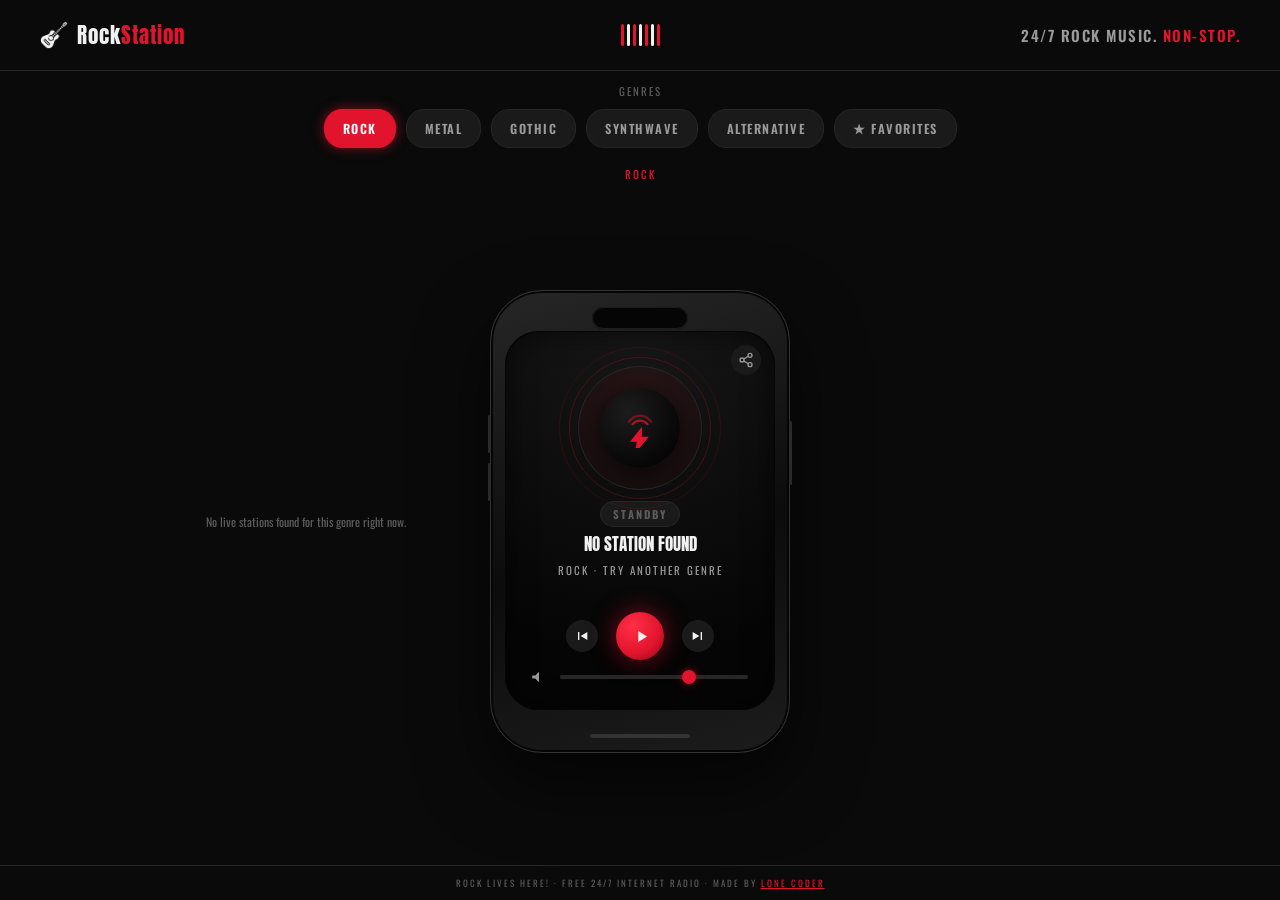
<file: index.html>
<!doctype html>
<html lang="en">
<head>
<meta charset="utf-8">
<meta name="viewport" content="width=device-width, initial-scale=1">
<title>RockStation — Your Station. Your Rock.</title>
<meta name="description" content="RockStation — 24/7 live rock radio: Rock, Metal, Gothic, Synthwave and Alternative from free internet stations.">
<link rel="icon" type="image/png" href="images/favicon.png">
<link rel="preconnect" href="https://fonts.googleapis.com">
<link rel="stylesheet" href="https://fonts.googleapis.com/css2?family=Anton&family=Oswald:wght@400;500;600;700&display=swap">
<link rel="stylesheet" href="style.css">
</head>
<body>

<div class="backdrop"></div>

<!-- ===== SITE HEADER ===== -->
<header class="site-header">
  <div class="logo">
    <img class="logo-icon" src="images/favicon.png" width="28" height="28" alt="">
    <div class="logo-word">Rock<span>Station</span></div>
  </div>
  <div class="header-title header-eq" aria-label="Now playing" role="img">
    <span></span><span></span><span></span><span></span><span></span><span></span><span></span>
  </div>
  <h1 class="tagline">24/7 ROCK MUSIC. <span>NON-STOP.</span></h1>
</header>

<!-- ===== GENRES ===== -->
<section class="genre-strip">
  <div class="section-label">GENRES</div>
  <nav class="genre-tabs" id="genre-tabs" aria-label="Genres">
    <!-- filled by app.js -->
  </nav>
</section>

<!-- ===== STATIONS + PLAYER ===== -->
<div class="section-label stations-label"><span id="log-genre">—</span></div>

<main class="player-grid">

  <div class="stations-flank" id="stations-flank-left"></div>

  <div class="phone-column">

  <div class="phone-frame">
    <div class="phone-notch"></div>
    <span class="phone-btn phone-btn--power"></span>
    <span class="phone-btn phone-btn--vol-a"></span>
    <span class="phone-btn phone-btn--vol-b"></span>

    <section class="now-playing">
      <div class="card-actions">
        <button class="icon-btn" id="favorite-btn" aria-label="Add to favorites" aria-pressed="false">
          <svg id="favorite-icon" width="16" height="16" viewBox="0 0 24 24" fill="none" stroke="#9a9a9a" stroke-width="2"><path d="M12 21s-6.7-4.35-9.5-8.1C.6 10 1.1 6.6 3.8 5.1 6 3.9 8.4 4.6 10 6.3l2 2.1 2-2.1c1.6-1.7 4-2.4 6.2-1.2 2.7 1.5 3.2 4.9 1.3 7.8C18.7 16.65 12 21 12 21z"/></svg>
        </button>
        <button class="icon-btn" id="share-btn" aria-label="Copy share link">
          <svg id="share-icon" width="16" height="16" viewBox="0 0 24 24" fill="none" stroke="#9a9a9a" stroke-width="2"><circle cx="18" cy="5" r="3"/><circle cx="6" cy="12" r="3"/><circle cx="18" cy="19" r="3"/><line x1="8.6" y1="10.6" x2="15.4" y2="6.4"/><line x1="8.6" y1="13.4" x2="15.4" y2="17.6"/></svg>
          <svg id="check-icon" width="16" height="16" viewBox="0 0 24 24" fill="none" stroke="#7cb518" stroke-width="2.5" style="display:none"><path d="M20 6L9 17l-5-5"/></svg>
        </button>
      </div>

      <div class="art-ring" id="art-ring">
        <div class="art-core">
          <img id="art-img" class="art-img" alt="" style="display:none">
          <div id="art-fallback" class="art-fallback">
            <svg width="40" height="40" viewBox="0 0 64 64" fill="none">
              <path d="M14 22c11-13 25-13 36 0" stroke="#e2132d" stroke-width="3.5" stroke-linecap="round" opacity="0.45"/>
              <path d="M20 26c7-8 17-8 24 0" stroke="#e2132d" stroke-width="3.5" stroke-linecap="round" opacity="0.75"/>
              <path d="M35 30L16 54h11l-4 20 23-28H35z" fill="#e2132d"/>
            </svg>
          </div>
        </div>
      </div>

      <div class="on-air" id="on-air">ON AIR</div>
      <h2 class="station-name" id="lcd-station">SELECT A GENRE</h2>
      <div class="station-sub" id="lcd-genre">—</div>
      <div class="station-meta" id="station-meta"></div>

      <div class="transport">
        <button class="skip-btn" id="prev-btn" aria-label="Previous station">
          <svg width="16" height="16" viewBox="0 0 24 24" fill="#f2f2f2"><path d="M6 6h2v12H6zM20 6L10 12l10 6z"/></svg>
        </button>
        <button class="play-btn" id="play-btn" aria-label="Play or stop">
          <svg id="play-icon" width="19" height="19" viewBox="0 0 24 24" fill="#f2f2f2"><path d="M8 5v14l11-7z"/></svg>
          <svg id="stop-icon" width="16" height="16" viewBox="0 0 24 24" fill="#f2f2f2" style="display:none"><rect x="5" y="5" width="14" height="14"/></svg>
        </button>
        <button class="skip-btn" id="next-btn" aria-label="Next station">
          <svg width="16" height="16" viewBox="0 0 24 24" fill="#f2f2f2"><path d="M16 6h2v12h-2zM4 6l10 6-10 6z"/></svg>
        </button>
      </div>

      <div class="volume-row">
        <svg width="18" height="18" viewBox="0 0 24 24" fill="#9a9a9a"><path d="M3 10v4h4l5 5V5L7 10H3z"/></svg>
        <input type="range" id="volume-range" min="0" max="100" value="70" aria-label="Volume">
      </div>
    </section>

    <div class="phone-home-bar"></div>
  </div>

  </div>

  <div class="stations-flank" id="stations-flank-right"></div>

</main>

<footer class="app-footer">ROCK LIVES HERE! · FREE 24/7 INTERNET RADIO · Made by <a href="https://lonecoder.nsh.one" target="_blank" rel="noopener">Lone Coder</a></footer>

<audio id="player" preload="none"></audio>

<script src="app.js"></script>
</body>
</html>
</file>
<file: style.css>
:root {
  color-scheme: dark;
  --bg: #0a0a0a;
  --card: #131313;
  --card-alt: #1a1a1a;
  --line: #262626;
  --red: #e2132d;
  --red-dim: #7a0d1a;
  --red-glow: rgba(226, 19, 45, 0.55);
  --text: #f2f2f2;
  --text-dim: #9a9a9a;
  --text-faint: #5c5c5c;
}

* { box-sizing: border-box; }

html, body {
  margin: 0;
  background: var(--bg);
}

body {
  font-family: 'Oswald', system-ui, sans-serif;
  color: var(--text);
  display: flex;
  flex-direction: column;
  min-height: 100vh;
  min-height: 100dvh;
}

a { color: var(--red); }
a:hover { color: #ff4a5e; }

.backdrop {
  position: fixed;
  inset: 0;
  z-index: -1;
  background:
    radial-gradient(ellipse 1100px 600px at 50% -10%, rgba(226,19,45,0.20), transparent 60%),
    radial-gradient(ellipse 800px 600px at 100% 20%, rgba(226,19,45,0.08), transparent 60%),
    var(--bg);
}

/* ===== Site header ===== */

.site-header {
  flex: none;
  display: grid;
  grid-template-columns: 1fr auto 1fr;
  align-items: center;
  gap: 16px;
  padding: 14px 40px;
  border-bottom: 1px solid var(--line);
}
.logo { display: flex; align-items: center; gap: 9px; justify-self: start; }
.logo-word {
  font-family: 'Anton', sans-serif;
  font-size: 21px;
  letter-spacing: 1px;
  color: var(--text);
  white-space: nowrap;
}
.logo-word span { color: var(--red); }

.header-title {
  grid-column: 2;
  justify-self: center;
  font-family: 'Anton', sans-serif;
  font-weight: 400;
  font-size: clamp(13px, 1.7vw, 19px);
  letter-spacing: 0.5px;
  margin: 0;
  white-space: nowrap;
  text-align: center;
}
.header-title span { color: var(--red); }

.header-eq {
  display: flex;
  align-items: flex-end;
  justify-content: center;
  gap: 3px;
  height: 22px;
}
.header-eq span {
  display: block;
  width: 3px;
  height: 100%;
  border-radius: 2px;
  background: var(--red);
  transform-origin: bottom;
  animation: eq-bounce 1.1s ease-in-out infinite;
}
.header-eq span:nth-child(2n) { background: var(--text); }
.header-eq span:nth-child(1) { animation-delay: -0.9s; }
.header-eq span:nth-child(2) { animation-delay: -0.6s; }
.header-eq span:nth-child(3) { animation-delay: -1.1s; }
.header-eq span:nth-child(4) { animation-delay: -0.3s; }
.header-eq span:nth-child(5) { animation-delay: -0.8s; }
.header-eq span:nth-child(6) { animation-delay: -0.5s; }
.header-eq span:nth-child(7) { animation-delay: -1.0s; }

@keyframes eq-bounce {
  0%, 100% { transform: scaleY(0.25); }
  50% { transform: scaleY(1); }
}

@media (prefers-reduced-motion: reduce) {
  .header-eq span { animation: none; transform: scaleY(0.6); }
}

.tagline {
  font-size: clamp(11px, 1.3vw, 15px);
  letter-spacing: 1.5px;
  color: var(--text-dim);
  font-weight: 600;
  justify-self: end;
  white-space: nowrap;
}
.tagline span { color: var(--red); }

/* ===== Genre strip ===== */

.genre-strip {
  flex: none;
  max-width: 1320px;
  width: 100%;
  margin: 0 auto;
  padding: 12px 40px;
  display: flex;
  flex-direction: column;
  align-items: center;
  gap: 10px;
}

.section-label {
  font-size: 11px;
  letter-spacing: 2px;
  color: var(--text-faint);
  text-transform: uppercase;
  text-align: center;
}
.section-label span { color: var(--red); }

.genre-tabs {
  display: flex;
  flex-wrap: wrap;
  justify-content: center;
  gap: 10px;
}

.genre-tab {
  flex: none;
  font-family: 'Oswald', sans-serif;
  font-size: 12.5px;
  font-weight: 600;
  letter-spacing: 1.5px;
  color: var(--text-dim);
  background: var(--card-alt);
  border: 1px solid var(--line);
  border-radius: 18px;
  padding: 9px 18px;
  cursor: pointer;
  transition: background 0.2s, color 0.2s, border-color 0.2s;
}
.genre-tab:hover { color: var(--text); border-color: #3a3a3a; }
.genre-tab.active {
  color: #fff;
  background: var(--red);
  border-color: var(--red);
  box-shadow: 0 0 12px var(--red-glow);
}

/* ===== Player grid ===== */

.stations-label { margin: 6px 0 2px; }

.player-grid {
  flex: 1 1 auto;
  max-width: 1200px;
  width: 100%;
  margin: 0 auto;
  padding: 10px 40px 16px;
  display: grid;
  grid-template-columns: 1fr;
  justify-items: center;
  gap: 16px;
}

@media (min-width: 900px) {
  .player-grid {
    min-height: 0;
    grid-template-columns: 1fr auto 1fr;
    align-items: center;
    column-gap: 28px;
  }

  /* Explicit placement — otherwise auto-placement skips a hidden flank (e.g. FAVORITES'
     dropdown mode hides both) and the phone slides into column 1 instead of staying centered. */
  .phone-column { grid-column: 2; }
  #stations-flank-left { grid-column: 1; }
  #stations-flank-right { grid-column: 3; }
}

.phone-column {
  display: flex;
  flex-direction: column;
  align-items: center;
  gap: 14px;
}

/* ---- phone frame ---- */

.phone-frame {
  position: relative;
  width: 300px;
  max-width: 86vw;
  background: linear-gradient(165deg, #262626 0%, #0c0c0c 55%, #1c1c1c 100%);
  border-radius: 52px;
  padding: 40px 14px 42px;
  border: 1px solid #333;
  box-shadow: 0 30px 70px rgba(0,0,0,0.6), inset 0 0 0 2px #050505;
}
.phone-notch {
  position: absolute;
  top: 16px;
  left: 50%;
  transform: translateX(-50%);
  width: 96px;
  height: 22px;
  background: #050505;
  border-radius: 13px;
  z-index: 2;
  box-shadow: inset 0 0 0 1px #1c1c1c;
}
.phone-btn {
  position: absolute;
  background: #2b2b2b;
  border-radius: 3px;
}
.phone-btn--power { right: -3px; top: 130px; width: 3px; height: 64px; }
.phone-btn--vol-a { left: -3px; top: 124px; width: 3px; height: 38px; }
.phone-btn--vol-b { left: -3px; top: 172px; width: 3px; height: 38px; }
.phone-home-bar {
  position: absolute;
  bottom: 14px;
  left: 50%;
  transform: translateX(-50%);
  width: 100px;
  height: 4px;
  border-radius: 3px;
  background: #333;
}

@media (min-width: 900px) {
  /* Keep the phone anchored in the viewport while long favorite lists scroll past on either side. */
  .phone-frame {
    position: sticky;
    top: 20px;
  }
}

/* ---- now playing (the phone's "screen") ---- */

.now-playing {
  position: relative;
  display: flex;
  flex-direction: column;
  align-items: center;
  justify-content: center;
  gap: 8px;
  background: radial-gradient(circle at 50% 0%, #171717 0%, #050505 80%);
  border-radius: 34px;
  padding: 36px 18px 24px;
  box-shadow: inset 0 0 0 1px #050505, inset 0 0 30px rgba(0,0,0,0.6);
}

.card-actions {
  position: absolute;
  top: 14px;
  right: 14px;
  display: flex;
  gap: 6px;
}
.icon-btn {
  width: 30px; height: 30px; border-radius: 50%; border: none;
  background: var(--card-alt);
  display: flex; align-items: center; justify-content: center;
  cursor: pointer;
  transition: background 0.2s, transform 0.1s;
}
.icon-btn:hover { background: #242424; }
.icon-btn:active { transform: scale(0.94); }
#favorite-btn.active svg { stroke: var(--red); fill: var(--red); }

@media (min-width: 800px) {
  .now-playing { min-height: 0; }
}

/* ---- stations flanking the phone ---- */

.stations-flank {
  display: flex;
  flex-direction: column;
  gap: 8px;
  width: 100%;
  max-width: 320px;
}

@media (min-width: 900px) {
  .stations-flank { width: 260px; max-width: none; }
  #stations-flank-left { justify-self: end; }
  #stations-flank-right { justify-self: start; }
}

.art-ring {
  width: 122px;
  height: 122px;
  border-radius: 50%;
  display: flex;
  align-items: center;
  justify-content: center;
  background: radial-gradient(circle at 50% 45%, rgba(226,19,45,0.16), transparent 70%);
  box-shadow: 0 0 0 1px var(--line), inset 0 0 40px rgba(226,19,45,0.08);
  position: relative;
  transition: box-shadow 0.4s;
  margin-bottom: 4px;
}
.art-ring::before, .art-ring::after {
  content: '';
  position: absolute;
  border-radius: 50%;
  border: 1px solid rgba(226,19,45,0.25);
}
.art-ring::before { inset: -10px; }
.art-ring::after { inset: -20px; border-color: rgba(226,19,45,0.12); }
.art-ring.playing {
  box-shadow: 0 0 0 1px var(--red), inset 0 0 50px rgba(226,19,45,0.25), 0 0 40px var(--red-glow);
}
.art-ring.playing::before { border-color: rgba(226,19,45,0.5); }
.art-core {
  width: 80px;
  height: 80px;
  border-radius: 50%;
  background: radial-gradient(circle at 35% 30%, #1c1c1c, #060606 75%);
  display: flex;
  align-items: center;
  justify-content: center;
  box-shadow: 0 4px 20px rgba(0,0,0,0.6);
  overflow: hidden;
}
.art-img {
  width: 100%;
  height: 100%;
  object-fit: cover;
  display: block;
}
.art-img--contain {
  object-fit: contain;
  padding: 6px;
}
.art-img--light-bg {
  background: #f2f2f2;
  border-radius: 50%;
}
.art-fallback {
  width: 100%;
  height: 100%;
  display: flex;
  align-items: center;
  justify-content: center;
  transition: background 0.3s;
}
.art-fallback .initials {
  font-family: 'Anton', sans-serif;
  font-size: 26px;
  letter-spacing: 1px;
  color: rgba(255,255,255,0.92);
  text-shadow: 0 2px 6px rgba(0,0,0,0.4);
}

.on-air {
  font-size: 11px;
  font-weight: 700;
  letter-spacing: 2px;
  color: var(--text-faint);
  background: var(--card-alt);
  border: 1px solid var(--line);
  padding: 4px 12px;
  border-radius: 20px;
}
.on-air.live {
  color: #fff;
  background: var(--red);
  border-color: var(--red);
  box-shadow: 0 0 14px var(--red-glow);
}

.station-name {
  font-family: 'Anton', sans-serif;
  font-weight: 400;
  font-size: 17px;
  line-height: 1.15;
  margin: 0;
  text-align: center;
  max-width: 420px;
}
.station-sub {
  font-size: 11px;
  letter-spacing: 2px;
  color: var(--text-dim);
  text-transform: uppercase;
  text-align: center;
}

.station-meta {
  display: flex;
  align-items: center;
  justify-content: center;
  gap: 6px;
  font-size: 11px;
  letter-spacing: 1px;
  color: var(--text-dim);
  max-width: 360px;
  overflow: hidden;
  text-overflow: ellipsis;
  white-space: nowrap;
  min-height: 16px;
}
.flag-icon {
  display: inline-block;
  border-radius: 2px;
  box-shadow: 0 0 0 1px rgba(255,255,255,0.12);
  flex: none;
}

.transport { display: flex; align-items: center; justify-content: center; gap: 18px; margin-top: 2px; }

.skip-btn {
  width: 32px; height: 32px; border-radius: 50%; border: none;
  background: var(--card-alt);
  display: flex; align-items: center; justify-content: center;
  cursor: pointer;
  transition: background 0.2s;
}
.skip-btn:hover { background: #242424; }

.play-btn {
  width: 48px; height: 48px; border-radius: 50%; border: none;
  background: radial-gradient(circle at 35% 30%, #ff2f47, var(--red) 60%, var(--red-dim) 100%);
  box-shadow: 0 0 24px var(--red-glow), 0 6px 16px rgba(0,0,0,0.5);
  display: flex; align-items: center; justify-content: center;
  cursor: pointer;
  transition: transform 0.15s;
}
.play-btn:hover { transform: scale(1.04); }
.play-btn:active { transform: scale(0.97); }
.play-btn svg { margin-left: 2px; }
#stop-icon { margin-left: 0; }

.volume-row { display: flex; align-items: center; gap: 10px; width: 100%; max-width: 220px; margin-top: 0; }
.volume-row input[type="range"] {
  -webkit-appearance: none;
  appearance: none;
  flex: 1;
  height: 4px;
  border-radius: 2px;
  background: var(--line);
  outline: none;
}
.volume-row input[type="range"]::-webkit-slider-thumb {
  -webkit-appearance: none;
  width: 14px; height: 14px; border-radius: 50%;
  background: var(--red);
  box-shadow: 0 0 8px var(--red-glow);
  cursor: pointer;
  margin-top: -5px;
}
.volume-row input[type="range"]::-moz-range-thumb {
  width: 14px; height: 14px; border-radius: 50%; border: none;
  background: var(--red);
  box-shadow: 0 0 8px var(--red-glow);
  cursor: pointer;
}
.volume-row input[type="range"]::-webkit-slider-runnable-track { height: 4px; border-radius: 2px; background: var(--line); }
.volume-row input[type="range"]::-moz-range-track { height: 4px; border-radius: 2px; background: var(--line); }

/* ---- station buttons (in the flanking columns) ---- */

.log-row {
  display: flex;
  align-items: center;
  gap: 7px;
  padding: 10px 16px;
  border-radius: 18px;
  cursor: pointer;
  white-space: nowrap;
  overflow: hidden;
  text-overflow: ellipsis;
  border: 1px solid var(--line);
  background: var(--card-alt);
  font-family: inherit;
  font-size: 13px;
  color: var(--text);
  transition: background 0.15s, border-color 0.15s, transform 0.1s;
}
.log-row:hover { background: #222; border-color: #3a3a3a; }
.log-row:active { transform: scale(0.97); }
.log-row.active {
  background: var(--red);
  border-color: var(--red);
  color: #fff;
  box-shadow: 0 0 12px var(--red-glow);
}

.log-row .live-dot {
  width: 6px; height: 6px; border-radius: 50%; flex: none;
  background: #fff;
  box-shadow: 0 0 6px rgba(255,255,255,0.9);
}

.log-row .fav-star {
  display: inline-flex;
  align-items: center;
  justify-content: center;
  flex: none;
  margin-left: 2px;
  opacity: 0.45;
  transition: opacity 0.15s, transform 0.1s;
}
.log-row .fav-star:hover { opacity: 1; transform: scale(1.15); }
.log-row .fav-star.active { opacity: 1; }
.log-row .fav-star svg { display: block; }

.log-empty { width: 100%; font-size: 12px; color: var(--text-faint); padding: 10px 4px; }

/* ===== Footer ===== */

.app-footer {
  flex: none;
  text-align: center;
  font-size: 9px;
  letter-spacing: 2px;
  color: var(--text-faint);
  border-top: 1px solid var(--line);
  padding: 10px 24px;
  text-transform: uppercase;
}

@media (max-width: 640px) {
  .site-header { padding: 14px 18px; grid-template-columns: 1fr; justify-items: center; gap: 6px; text-align: center; }
  .logo { justify-self: center; }
  .header-title { grid-column: 1; white-space: normal; }
  .tagline { justify-self: center; }
  .genre-strip { padding: 12px 18px; }
  .player-grid { padding: 0 18px 20px; }
  .now-playing { padding: 26px 18px 18px; }
}
</file>
<file: public/style.css>
:root {
  color-scheme: dark;
  --bg: #0a0a0a;
  --card: #131313;
  --card-alt: #1a1a1a;
  --line: #262626;
  --red: #e2132d;
  --red-dim: #7a0d1a;
  --red-glow: rgba(226, 19, 45, 0.55);
  --text: #f2f2f2;
  --text-dim: #9a9a9a;
  --text-faint: #5c5c5c;
}

* { box-sizing: border-box; }

html, body {
  margin: 0;
  background: var(--bg);
}

body {
  font-family: 'Oswald', system-ui, sans-serif;
  color: var(--text);
  display: flex;
  flex-direction: column;
  min-height: 100vh;
  min-height: 100dvh;
}

a { color: var(--red); }
a:hover { color: #ff4a5e; }

.backdrop {
  position: fixed;
  inset: 0;
  z-index: -1;
  background:
    radial-gradient(ellipse 1100px 600px at 50% -10%, rgba(226,19,45,0.20), transparent 60%),
    radial-gradient(ellipse 800px 600px at 100% 20%, rgba(226,19,45,0.08), transparent 60%),
    var(--bg);
}

/* ===== Site header ===== */

.site-header {
  flex: none;
  display: grid;
  grid-template-columns: 1fr auto 1fr;
  align-items: center;
  gap: 16px;
  padding: 14px 40px;
  border-bottom: 1px solid var(--line);
}
.logo { display: flex; align-items: center; gap: 9px; justify-self: start; }
.logo-word {
  font-family: 'Anton', sans-serif;
  font-size: 21px;
  letter-spacing: 1px;
  color: var(--text);
  white-space: nowrap;
}
.logo-word span { color: var(--red); }

.header-title {
  grid-column: 2;
  justify-self: center;
  font-family: 'Anton', sans-serif;
  font-weight: 400;
  font-size: clamp(13px, 1.7vw, 19px);
  letter-spacing: 0.5px;
  margin: 0;
  white-space: nowrap;
  text-align: center;
}
.header-title span { color: var(--red); }

.header-eq {
  display: flex;
  align-items: flex-end;
  justify-content: center;
  gap: 3px;
  height: 22px;
}
.header-eq span {
  display: block;
  width: 3px;
  height: 100%;
  border-radius: 2px;
  background: var(--red);
  transform-origin: bottom;
  animation: eq-bounce 1.1s ease-in-out infinite;
}
.header-eq span:nth-child(2n) { background: var(--text); }
.header-eq span:nth-child(1) { animation-delay: -0.9s; }
.header-eq span:nth-child(2) { animation-delay: -0.6s; }
.header-eq span:nth-child(3) { animation-delay: -1.1s; }
.header-eq span:nth-child(4) { animation-delay: -0.3s; }
.header-eq span:nth-child(5) { animation-delay: -0.8s; }
.header-eq span:nth-child(6) { animation-delay: -0.5s; }
.header-eq span:nth-child(7) { animation-delay: -1.0s; }

@keyframes eq-bounce {
  0%, 100% { transform: scaleY(0.25); }
  50% { transform: scaleY(1); }
}

@media (prefers-reduced-motion: reduce) {
  .header-eq span { animation: none; transform: scaleY(0.6); }
}

.tagline {
  font-size: clamp(11px, 1.3vw, 15px);
  letter-spacing: 1.5px;
  color: var(--text-dim);
  font-weight: 600;
  justify-self: end;
  white-space: nowrap;
}
.tagline span { color: var(--red); }

/* ===== Genre strip ===== */

.genre-strip {
  flex: none;
  max-width: 1320px;
  width: 100%;
  margin: 0 auto;
  padding: 12px 40px;
  display: flex;
  flex-direction: column;
  align-items: center;
  gap: 10px;
}

.section-label {
  font-size: 11px;
  letter-spacing: 2px;
  color: var(--text-faint);
  text-transform: uppercase;
  text-align: center;
}
.section-label span { color: var(--red); }

.genre-tabs {
  display: flex;
  flex-wrap: wrap;
  justify-content: center;
  gap: 10px;
}

.genre-tab {
  flex: none;
  font-family: 'Oswald', sans-serif;
  font-size: 12.5px;
  font-weight: 600;
  letter-spacing: 1.5px;
  color: var(--text-dim);
  background: var(--card-alt);
  border: 1px solid var(--line);
  border-radius: 18px;
  padding: 9px 18px;
  cursor: pointer;
  transition: background 0.2s, color 0.2s, border-color 0.2s;
}
.genre-tab:hover { color: var(--text); border-color: #3a3a3a; }
.genre-tab.active {
  color: #fff;
  background: var(--red);
  border-color: var(--red);
  box-shadow: 0 0 12px var(--red-glow);
}

/* ===== Player grid ===== */

.stations-label { margin: 6px 0 2px; }

.player-grid {
  flex: 1 1 auto;
  max-width: 1200px;
  width: 100%;
  margin: 0 auto;
  padding: 10px 40px 16px;
  display: grid;
  grid-template-columns: 1fr;
  justify-items: center;
  gap: 16px;
}

@media (min-width: 900px) {
  .player-grid {
    min-height: 0;
    grid-template-columns: 1fr auto 1fr;
    align-items: center;
    column-gap: 28px;
  }

  /* Explicit placement — otherwise auto-placement skips a hidden flank (e.g. FAVORITES'
     dropdown mode hides both) and the phone slides into column 1 instead of staying centered. */
  .phone-column { grid-column: 2; }
  #stations-flank-left { grid-column: 1; }
  #stations-flank-right { grid-column: 3; }
}

.phone-column {
  display: flex;
  flex-direction: column;
  align-items: center;
  gap: 14px;
}

/* ---- phone frame ---- */

.phone-frame {
  position: relative;
  width: 300px;
  max-width: 86vw;
  background: linear-gradient(165deg, #262626 0%, #0c0c0c 55%, #1c1c1c 100%);
  border-radius: 52px;
  padding: 40px 14px 42px;
  border: 1px solid #333;
  box-shadow: 0 30px 70px rgba(0,0,0,0.6), inset 0 0 0 2px #050505;
}
.phone-notch {
  position: absolute;
  top: 16px;
  left: 50%;
  transform: translateX(-50%);
  width: 96px;
  height: 22px;
  background: #050505;
  border-radius: 13px;
  z-index: 2;
  box-shadow: inset 0 0 0 1px #1c1c1c;
}
.phone-btn {
  position: absolute;
  background: #2b2b2b;
  border-radius: 3px;
}
.phone-btn--power { right: -3px; top: 130px; width: 3px; height: 64px; }
.phone-btn--vol-a { left: -3px; top: 124px; width: 3px; height: 38px; }
.phone-btn--vol-b { left: -3px; top: 172px; width: 3px; height: 38px; }
.phone-home-bar {
  position: absolute;
  bottom: 14px;
  left: 50%;
  transform: translateX(-50%);
  width: 100px;
  height: 4px;
  border-radius: 3px;
  background: #333;
}

@media (min-width: 900px) {
  /* Keep the phone anchored in the viewport while long favorite lists scroll past on either side. */
  .phone-frame {
    position: sticky;
    top: 20px;
  }
}

/* ---- now playing (the phone's "screen") ---- */

.now-playing {
  position: relative;
  display: flex;
  flex-direction: column;
  align-items: center;
  justify-content: center;
  gap: 8px;
  background: radial-gradient(circle at 50% 0%, #171717 0%, #050505 80%);
  border-radius: 34px;
  padding: 36px 18px 24px;
  box-shadow: inset 0 0 0 1px #050505, inset 0 0 30px rgba(0,0,0,0.6);
}

.card-actions {
  position: absolute;
  top: 14px;
  right: 14px;
  display: flex;
  gap: 6px;
}
.icon-btn {
  width: 30px; height: 30px; border-radius: 50%; border: none;
  background: var(--card-alt);
  display: flex; align-items: center; justify-content: center;
  cursor: pointer;
  transition: background 0.2s, transform 0.1s;
}
.icon-btn:hover { background: #242424; }
.icon-btn:active { transform: scale(0.94); }
#favorite-btn.active svg { stroke: var(--red); fill: var(--red); }

@media (min-width: 800px) {
  .now-playing { min-height: 0; }
}

/* ---- stations flanking the phone ---- */

.stations-flank {
  display: flex;
  flex-direction: column;
  gap: 8px;
  width: 100%;
  max-width: 320px;
}

@media (min-width: 900px) {
  .stations-flank { width: 260px; max-width: none; }
  #stations-flank-left { justify-self: end; }
  #stations-flank-right { justify-self: start; }
}

.art-ring {
  width: 122px;
  height: 122px;
  border-radius: 50%;
  display: flex;
  align-items: center;
  justify-content: center;
  background: radial-gradient(circle at 50% 45%, rgba(226,19,45,0.16), transparent 70%);
  box-shadow: 0 0 0 1px var(--line), inset 0 0 40px rgba(226,19,45,0.08);
  position: relative;
  transition: box-shadow 0.4s;
  margin-bottom: 4px;
}
.art-ring::before, .art-ring::after {
  content: '';
  position: absolute;
  border-radius: 50%;
  border: 1px solid rgba(226,19,45,0.25);
}
.art-ring::before { inset: -10px; }
.art-ring::after { inset: -20px; border-color: rgba(226,19,45,0.12); }
.art-ring.playing {
  box-shadow: 0 0 0 1px var(--red), inset 0 0 50px rgba(226,19,45,0.25), 0 0 40px var(--red-glow);
}
.art-ring.playing::before { border-color: rgba(226,19,45,0.5); }
.art-core {
  width: 80px;
  height: 80px;
  border-radius: 50%;
  background: radial-gradient(circle at 35% 30%, #1c1c1c, #060606 75%);
  display: flex;
  align-items: center;
  justify-content: center;
  box-shadow: 0 4px 20px rgba(0,0,0,0.6);
  overflow: hidden;
}
.art-img {
  width: 100%;
  height: 100%;
  object-fit: cover;
  display: block;
}
.art-img--contain {
  object-fit: contain;
  padding: 6px;
}
.art-img--light-bg {
  background: #f2f2f2;
  border-radius: 50%;
}
.art-fallback {
  width: 100%;
  height: 100%;
  display: flex;
  align-items: center;
  justify-content: center;
  transition: background 0.3s;
}
.art-fallback .initials {
  font-family: 'Anton', sans-serif;
  font-size: 26px;
  letter-spacing: 1px;
  color: rgba(255,255,255,0.92);
  text-shadow: 0 2px 6px rgba(0,0,0,0.4);
}

.on-air {
  font-size: 11px;
  font-weight: 700;
  letter-spacing: 2px;
  color: var(--text-faint);
  background: var(--card-alt);
  border: 1px solid var(--line);
  padding: 4px 12px;
  border-radius: 20px;
}
.on-air.live {
  color: #fff;
  background: var(--red);
  border-color: var(--red);
  box-shadow: 0 0 14px var(--red-glow);
}

.station-name {
  font-family: 'Anton', sans-serif;
  font-weight: 400;
  font-size: 17px;
  line-height: 1.15;
  margin: 0;
  text-align: center;
  max-width: 420px;
}
.station-sub {
  font-size: 11px;
  letter-spacing: 2px;
  color: var(--text-dim);
  text-transform: uppercase;
  text-align: center;
}

.station-meta {
  display: flex;
  align-items: center;
  justify-content: center;
  gap: 6px;
  font-size: 11px;
  letter-spacing: 1px;
  color: var(--text-dim);
  max-width: 360px;
  overflow: hidden;
  text-overflow: ellipsis;
  white-space: nowrap;
  min-height: 16px;
}
.flag-icon {
  display: inline-block;
  border-radius: 2px;
  box-shadow: 0 0 0 1px rgba(255,255,255,0.12);
  flex: none;
}

.transport { display: flex; align-items: center; justify-content: center; gap: 18px; margin-top: 2px; }

.skip-btn {
  width: 32px; height: 32px; border-radius: 50%; border: none;
  background: var(--card-alt);
  display: flex; align-items: center; justify-content: center;
  cursor: pointer;
  transition: background 0.2s;
}
.skip-btn:hover { background: #242424; }

.play-btn {
  width: 48px; height: 48px; border-radius: 50%; border: none;
  background: radial-gradient(circle at 35% 30%, #ff2f47, var(--red) 60%, var(--red-dim) 100%);
  box-shadow: 0 0 24px var(--red-glow), 0 6px 16px rgba(0,0,0,0.5);
  display: flex; align-items: center; justify-content: center;
  cursor: pointer;
  transition: transform 0.15s;
}
.play-btn:hover { transform: scale(1.04); }
.play-btn:active { transform: scale(0.97); }
.play-btn svg { margin-left: 2px; }
#stop-icon { margin-left: 0; }

.volume-row { display: flex; align-items: center; gap: 10px; width: 100%; max-width: 220px; margin-top: 0; }
.volume-row input[type="range"] {
  -webkit-appearance: none;
  appearance: none;
  flex: 1;
  height: 4px;
  border-radius: 2px;
  background: var(--line);
  outline: none;
}
.volume-row input[type="range"]::-webkit-slider-thumb {
  -webkit-appearance: none;
  width: 14px; height: 14px; border-radius: 50%;
  background: var(--red);
  box-shadow: 0 0 8px var(--red-glow);
  cursor: pointer;
  margin-top: -5px;
}
.volume-row input[type="range"]::-moz-range-thumb {
  width: 14px; height: 14px; border-radius: 50%; border: none;
  background: var(--red);
  box-shadow: 0 0 8px var(--red-glow);
  cursor: pointer;
}
.volume-row input[type="range"]::-webkit-slider-runnable-track { height: 4px; border-radius: 2px; background: var(--line); }
.volume-row input[type="range"]::-moz-range-track { height: 4px; border-radius: 2px; background: var(--line); }

/* ---- station buttons (in the flanking columns) ---- */

.log-row {
  display: flex;
  align-items: center;
  gap: 7px;
  padding: 10px 16px;
  border-radius: 18px;
  cursor: pointer;
  white-space: nowrap;
  overflow: hidden;
  text-overflow: ellipsis;
  border: 1px solid var(--line);
  background: var(--card-alt);
  font-family: inherit;
  font-size: 13px;
  color: var(--text);
  transition: background 0.15s, border-color 0.15s, transform 0.1s;
}
.log-row:hover { background: #222; border-color: #3a3a3a; }
.log-row:active { transform: scale(0.97); }
.log-row.active {
  background: var(--red);
  border-color: var(--red);
  color: #fff;
  box-shadow: 0 0 12px var(--red-glow);
}

.log-row .live-dot {
  width: 6px; height: 6px; border-radius: 50%; flex: none;
  background: #fff;
  box-shadow: 0 0 6px rgba(255,255,255,0.9);
}

.log-row .fav-star {
  display: inline-flex;
  align-items: center;
  justify-content: center;
  flex: none;
  margin-left: 2px;
  opacity: 0.45;
  transition: opacity 0.15s, transform 0.1s;
}
.log-row .fav-star:hover { opacity: 1; transform: scale(1.15); }
.log-row .fav-star.active { opacity: 1; }
.log-row .fav-star svg { display: block; }

.log-empty { width: 100%; font-size: 12px; color: var(--text-faint); padding: 10px 4px; }

/* ===== Footer ===== */

.app-footer {
  flex: none;
  text-align: center;
  font-size: 9px;
  letter-spacing: 2px;
  color: var(--text-faint);
  border-top: 1px solid var(--line);
  padding: 10px 24px;
  text-transform: uppercase;
}

@media (max-width: 640px) {
  .site-header { padding: 14px 18px; grid-template-columns: 1fr; justify-items: center; gap: 6px; text-align: center; }
  .logo { justify-self: center; }
  .header-title { grid-column: 1; white-space: normal; }
  .tagline { justify-self: center; }
  .genre-strip { padding: 12px 18px; }
  .player-grid { padding: 0 18px 20px; }
  .now-playing { padding: 26px 18px 18px; }
}
</file>
